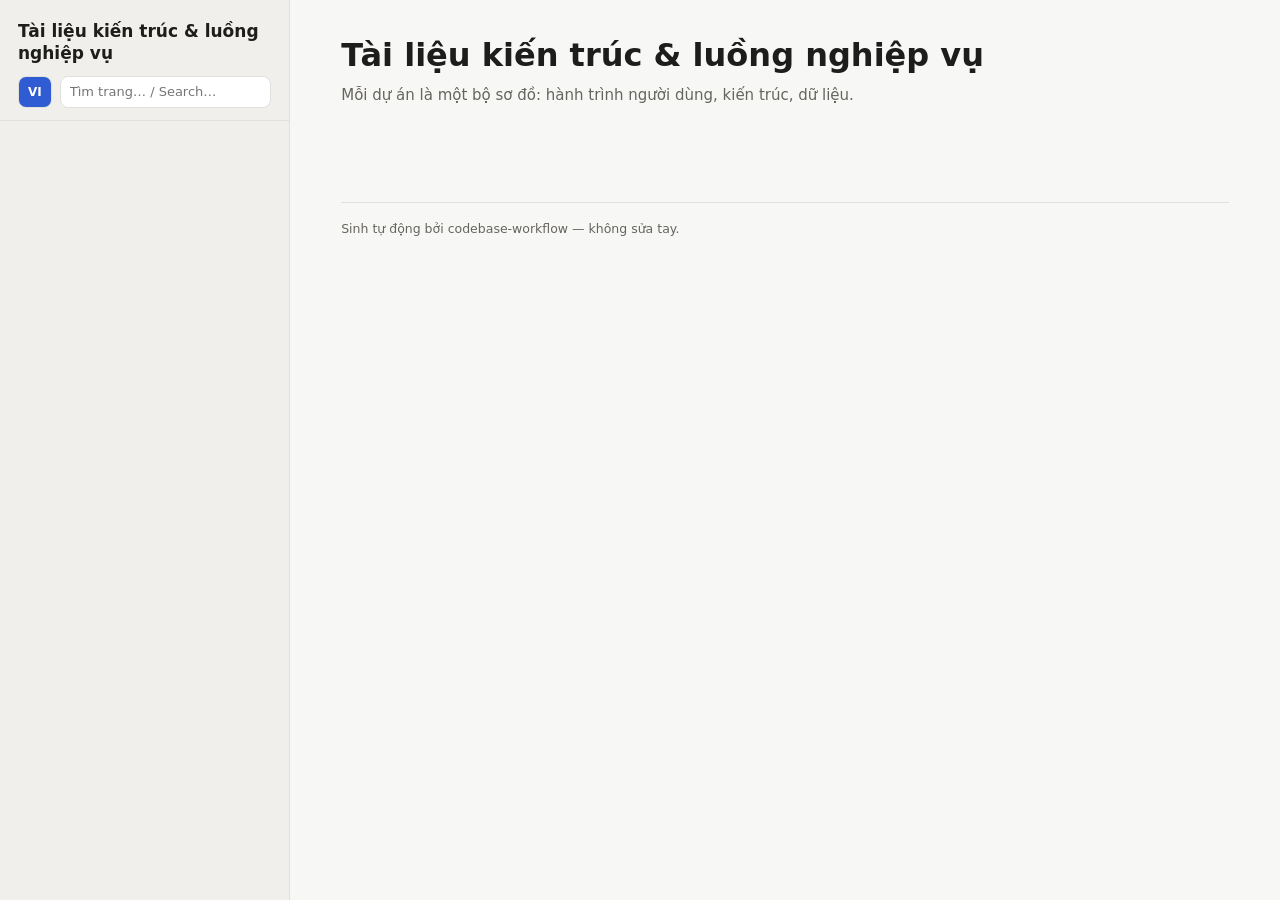
<file: index.html>
<!doctype html>
<html lang="vi" data-lang="vi" data-langs="vi">
<head>
<meta charset="utf-8">
<meta name="viewport" content="width=device-width, initial-scale=1">
<meta name="generator" content="codebase-workflow build-site.mjs — do not edit by hand">
<title>Tài liệu kiến trúc &amp; luồng nghiệp vụ</title>
<style>
:root {
  --bg: #f7f7f5; --panel: #ffffff; --side: #f0efec; --text: #1d1d1b; --muted: #66645e;
  --line: #e2e0da; --accent: #2f5bd3; --accent-soft: #e8eefc; --chip: #efeee9;
  --t-arch: #6b4fd8; --t-flow: #1f8a5b; --t-seq: #c2620f; --t-data: #b4306a; --t-state: #0f7c99; --t-doc: #555;
  --radius: 10px; --side-w: 290px;
  color-scheme: light;
}
@media (prefers-color-scheme: dark) {
  :root {
    --bg: #151514; --panel: #1e1e1c; --side: #1a1a19; --text: #ecebe6; --muted: #a3a19a;
    --line: #2f2e2b; --accent: #8ea8ff; --accent-soft: #232a40; --chip: #2a2927;
    --t-arch: #a993ff; --t-flow: #5fd19c; --t-seq: #f0a35e; --t-data: #ef79ad; --t-state: #5cc8e3; --t-doc: #aaa;
    color-scheme: dark;
  }
}
* { box-sizing: border-box; }
html, body { margin: 0; }
body { background: var(--bg); color: var(--text); font: 15px/1.55 system-ui, -apple-system, "Segoe UI", Roboto, "Noto Sans", sans-serif; }
a { color: var(--accent); text-decoration: none; }
a:hover { text-decoration: underline; }
html[data-lang="vi"] [data-l="en"], html[data-lang="en"] [data-l="vi"] { display: none; }
.skip { position: absolute; left: -999px; }
.skip:focus { left: 8px; top: 8px; background: var(--panel); padding: 6px 10px; z-index: 10; }

.shell { display: grid; grid-template-columns: var(--side-w) minmax(0, 1fr); min-height: 100vh; }
.side { background: var(--side); border-right: 1px solid var(--line); position: sticky; top: 0; height: 100vh; overflow-y: auto; }
.side-head { padding: 20px 18px 12px; border-bottom: 1px solid var(--line); }
.crumb { font-size: 13px; color: var(--muted); display: block; margin-bottom: 6px; }
.brand { font-weight: 650; font-size: 17px; line-height: 1.3; margin: 0; }
.tools { display: flex; gap: 8px; margin-top: 12px; }
.lang { display: inline-flex; border: 1px solid var(--line); border-radius: 8px; overflow: hidden; flex: none; }
.lang button { border: 0; background: transparent; color: var(--muted); padding: 5px 9px; font: inherit; font-size: 12px; font-weight: 600; cursor: pointer; }
.lang button[aria-pressed="true"] { background: var(--accent); color: #fff; }
.search { flex: 1; min-width: 0; border: 1px solid var(--line); background: var(--panel); color: var(--text); border-radius: 8px; padding: 5px 9px; font: inherit; font-size: 13px; }
.nav { padding: 10px 10px 30px; }
.nav h2 { font-size: 11px; letter-spacing: .06em; text-transform: uppercase; color: var(--muted); margin: 16px 8px 6px; }
.nav ul { list-style: none; margin: 0; padding: 0; }
.nav li a { display: flex; gap: 8px; align-items: baseline; padding: 6px 8px; border-radius: 7px; color: var(--text); font-size: 14px; }
.nav li a:hover { background: var(--accent-soft); text-decoration: none; }
.nav li a .dot { width: 7px; height: 7px; border-radius: 50%; flex: none; transform: translateY(-1px); background: var(--t-doc); }

.main { padding: 36px clamp(16px, 4vw, 56px) 40px; max-width: 1180px; width: 100%; }
.hero h1 { font-size: clamp(24px, 3vw, 32px); line-height: 1.2; margin: 0 0 10px; }
.hero p { color: var(--muted); max-width: 72ch; margin: 0; }
.facts { display: flex; flex-wrap: wrap; gap: 8px; margin: 16px 0 0; padding: 0; list-style: none; }
.facts li { background: var(--chip); border-radius: 999px; padding: 3px 11px; font-size: 13px; color: var(--muted); }
.facts b { color: var(--text); font-weight: 600; }
section.group { margin-top: 38px; }
section.group > h2 { font-size: 19px; margin: 0 0 4px; }
section.group > p { color: var(--muted); margin: 0 0 12px; }
.cards { display: grid; grid-template-columns: repeat(auto-fill, minmax(270px, 1fr)); gap: 14px; margin-top: 12px; }
.card { background: var(--panel); border: 1px solid var(--line); border-radius: var(--radius); padding: 16px; display: flex; flex-direction: column; gap: 8px; }
.card:hover { border-color: var(--accent); }
.card h3 { margin: 0; font-size: 16px; line-height: 1.35; }
.card h3 a { color: var(--text); }
.card p { margin: 0; color: var(--muted); font-size: 14px; flex: 1; }
.badges { display: flex; flex-wrap: wrap; gap: 6px; }
.badge { font-size: 11.5px; font-weight: 600; border-radius: 6px; padding: 2px 7px; background: var(--chip); color: var(--muted); }
.badge.type { color: #fff; background: var(--t-doc); }
.card .open { font-size: 13px; font-weight: 600; }
.langs { font-size: 12px; color: var(--muted); }
[data-type="architecture"], [data-type="tree"], [data-type="class"] { --tc: var(--t-arch); }
[data-type="workflow"] { --tc: var(--t-flow); }
[data-type="sequence"], [data-type="waterfall"], [data-type="timeline"] { --tc: var(--t-seq); }
[data-type="erd"], [data-type="dataflow"] { --tc: var(--t-data); }
[data-type="lifecycle"] { --tc: var(--t-state); }
[data-type] .badge.type, .nav a[data-type] .dot { background: var(--tc, var(--t-doc)); }
.empty { color: var(--muted); display: none; margin-top: 24px; }
.foot { margin-top: 56px; padding-top: 16px; border-top: 1px solid var(--line); color: var(--muted); font-size: 12.5px; }
.hidden { display: none !important; }

@media (max-width: 860px) {
  .shell { grid-template-columns: 1fr; }
  .side { position: static; height: auto; border-right: 0; border-bottom: 1px solid var(--line); }
  .nav { max-height: 46vh; overflow-y: auto; }
  .main { padding-top: 24px; }
}

</style>
</head>
<body>
<a class="skip" href="#main"><span data-l="vi">Bỏ qua menu</span><span data-l="en">Skip to content</span></a>
<div class="shell">
  <aside class="side" aria-label="Sidemap">
    <div class="side-head">
      <p class="brand">Tài liệu kiến trúc &amp; luồng nghiệp vụ</p>
      <div class="tools">
        <div class="lang" role="group" aria-label="Language">
          <button type="button" data-set-lang="vi" aria-pressed="true">VI</button>
          <button type="button" data-set-lang="en" aria-pressed="false">EN</button>
        </div>
        <input class="search" type="search" placeholder="Tìm trang… / Search…" aria-label="Search pages">
      </div>
    </div>
    <nav class="nav">
      
      <div class="nav-group"><ul>

      </ul></div>
    </nav>
  </aside>
  <main id="main" class="main">
    
    <header class="hero">
      <h1>Tài liệu kiến trúc &amp; luồng nghiệp vụ</h1>
      <p>Mỗi dự án là một bộ sơ đồ: hành trình người dùng, kiến trúc, dữ liệu.</p>
    </header>
    <section class="group">
      <div class="cards">

      </div>
    </section>
    <p class="empty">Không có trang khớp.</p>
    <footer class="foot">Sinh tự động bởi codebase-workflow — không sửa tay.</footer>
  </main>
</div>
<script>
(function () {
  var root = document.documentElement;
  var KEY = 'cw-lang';
  var available = (root.getAttribute('data-langs') || 'vi').split(',');

  function setLang(lang) {
    if (available.indexOf(lang) < 0) lang = available[0];
    root.setAttribute('data-lang', lang);
    root.setAttribute('lang', lang);
    document.querySelectorAll('[data-set-lang]').forEach(function (b) {
      b.setAttribute('aria-pressed', String(b.getAttribute('data-set-lang') === lang));
      b.hidden = available.indexOf(b.getAttribute('data-set-lang')) < 0;
    });
    // Each page link carries one href per language; fall back to any file that exists.
    document.querySelectorAll('a[data-page]').forEach(function (a) {
      var href = a.getAttribute('data-href-' + lang);
      if (!href) available.some(function (l) { return (href = a.getAttribute('data-href-' + l)); });
      if (href) a.setAttribute('href', href);
    });
    try { localStorage.setItem(KEY, lang); } catch (e) {}
  }

  // ?lang=xx (from a page breadcrumb) wins over the remembered choice.
  var saved = null;
  var m = /[?&]lang=([a-zA-Z-]+)/.exec(location.search);
  try { saved = localStorage.getItem(KEY); } catch (e) {}
  setLang((m && m[1]) || saved || root.getAttribute('data-lang') || available[0]);
  document.querySelectorAll('[data-set-lang]').forEach(function (b) {
    b.addEventListener('click', function () { setLang(b.getAttribute('data-set-lang')); });
  });

  var search = document.querySelector('.search');
  if (search) search.addEventListener('input', function () {
    var q = search.value.trim().toLowerCase();
    var shown = 0;
    document.querySelectorAll('[data-search]').forEach(function (el) {
      var hit = !q || el.getAttribute('data-search').indexOf(q) >= 0;
      el.classList.toggle('hidden', !hit);
      if (hit && el.classList.contains('card')) shown++;
    });
    document.querySelectorAll('section.group, .nav-group').forEach(function (g) {
      g.classList.toggle('hidden', !g.querySelector('[data-search]:not(.hidden)'));
    });
    var empty = document.querySelector('.empty');
    if (empty) empty.style.display = shown ? 'none' : 'block';
  });
})();

</script>
</body>
</html>
</file>
